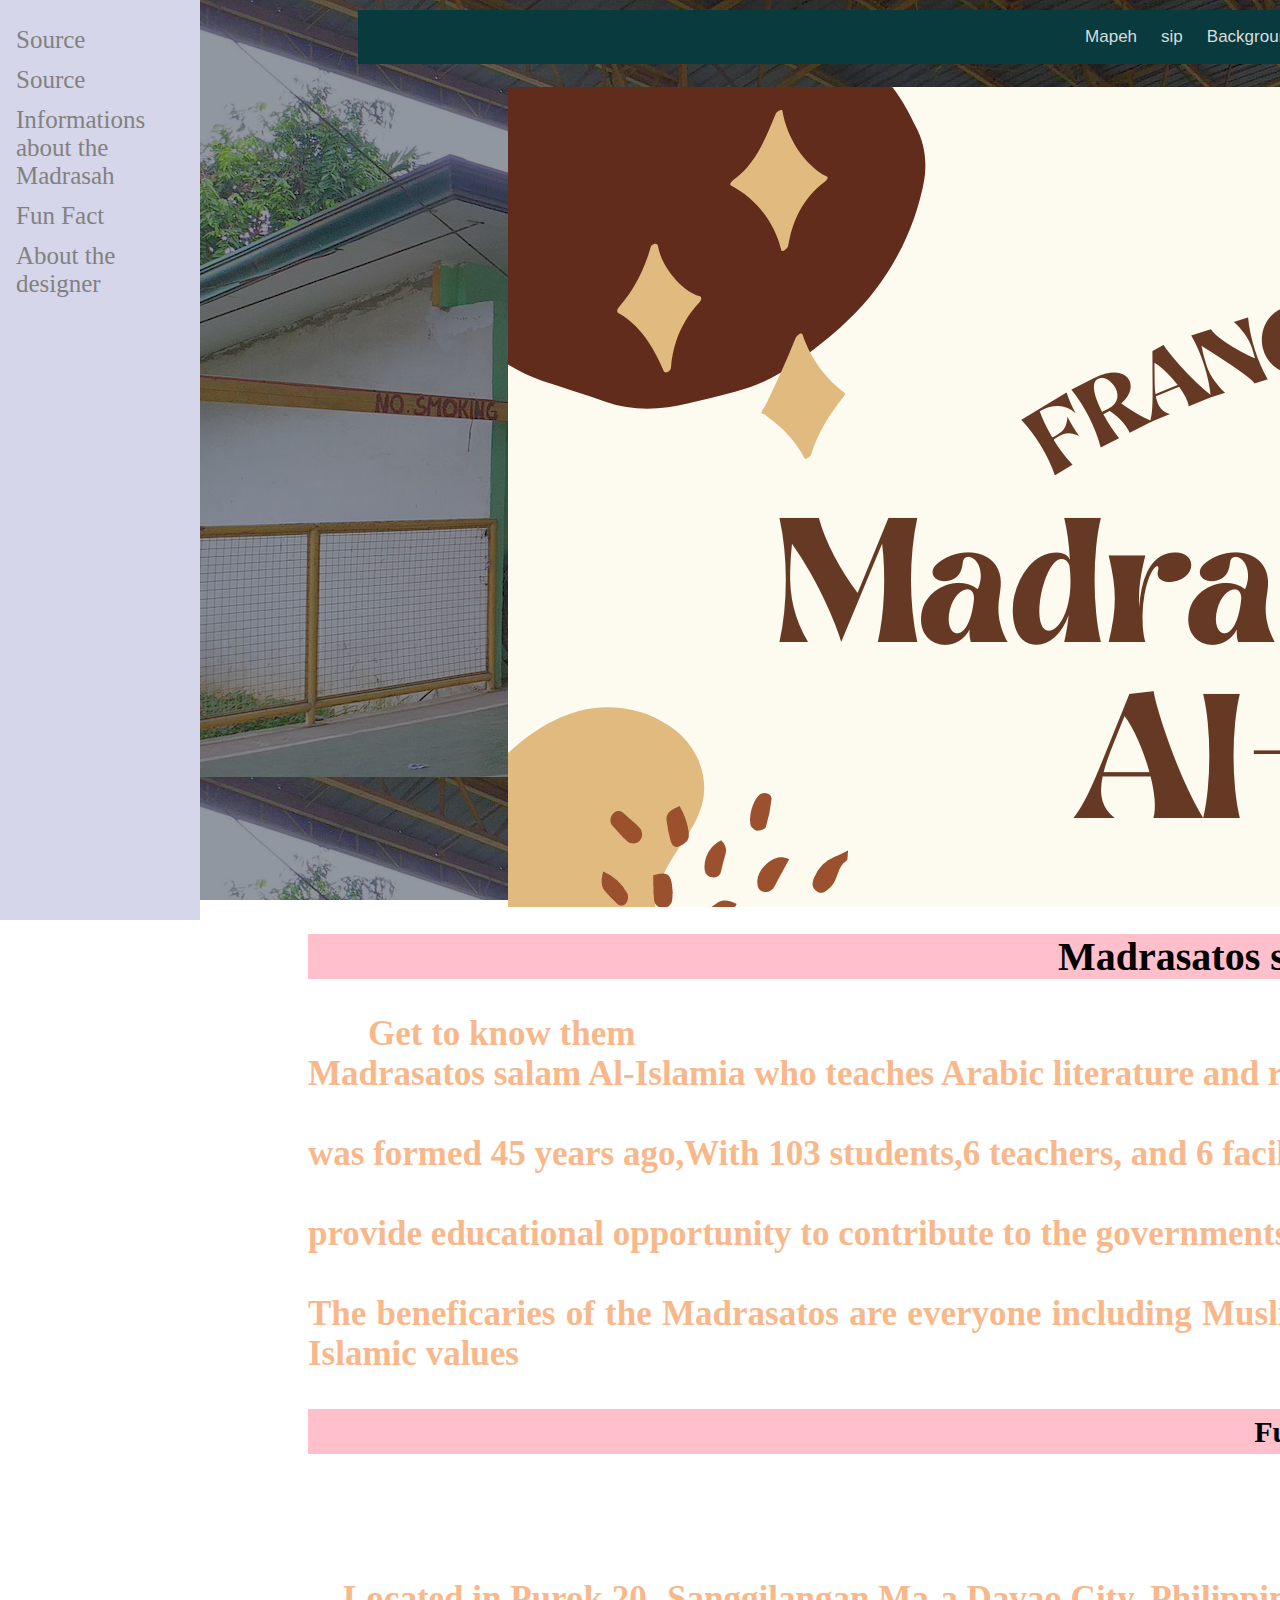
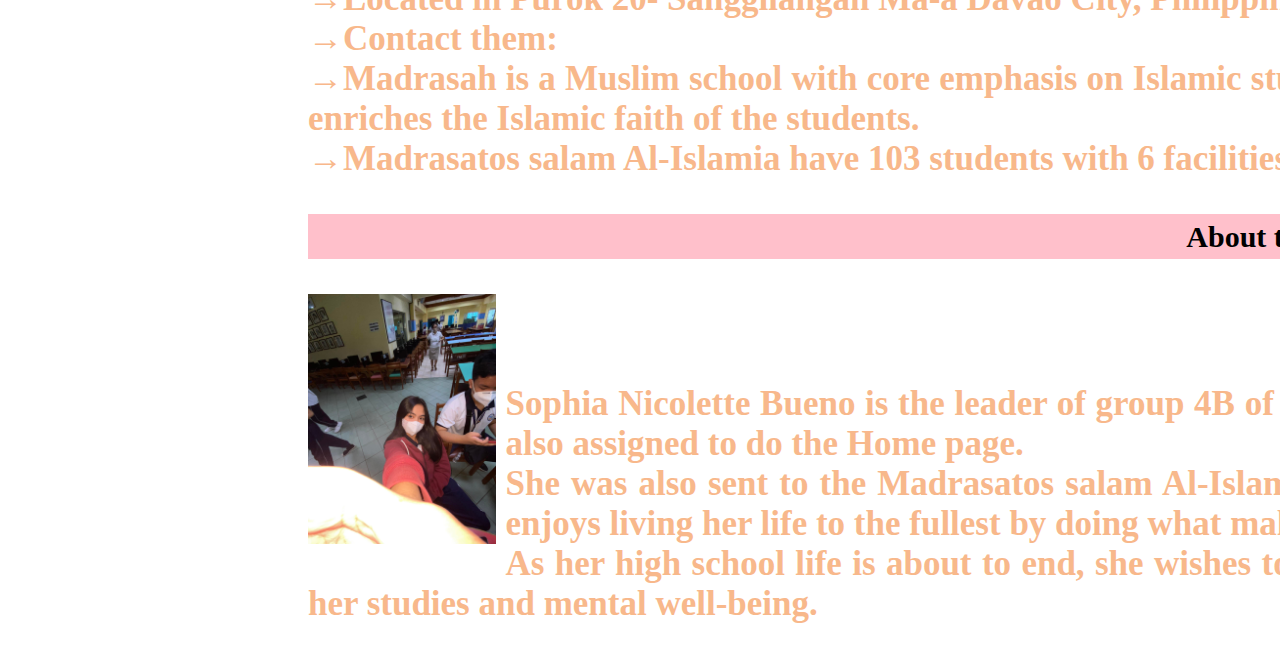
<file: index.html>
<html>
<head>
	<title>Madrasah Home Page-Bueno</title>
        <link rel="stylesheet" type="text/css" href="mainstyle.css"/>
<style>
body {
}

.sidenav {
  height: 100%;
  width: 200px;
  position: fixed;
  z-index: 1;
  top: 0;
  left: 0;
  background-color: #D5D6EA;
  overflow-x: hidden;
  padding-top: 20px;
}

.sidenav a {
  padding: 6px 8px 6px 16px;
  text-decoration: none;
  font-size: 25px;
  color: #818181;
  display: block;
}

.sidenav a:hover {
  color: #f1f1f1;
}

.main {
  margin-left: 160px; 
  font-size: 28px; 
  padding: 0px 10px;
}

@media screen and (max-height: 450px) {
  .sidenav {padding-top: 15px;}
  .sidenav a {font-size: 18px;}
}
</style>
</head>
<body>

</div>
<div class="sidenav">
  <a href="https://en.wikipedia.org/wiki/Madrasa">Source</a>
  <a href="https://www.britannica.com/topic/madrasah">Source</a>
 <span class="mainlinks"><a href="#INFO">Informations about the Madrasah</a>
<span class="mainlinks"><a href="#FF">Fun Fact</a>
<span class="mainlinks"><a href="#About">About the designer</a> 
</div>

<div class="main">
  
 
</div>
   


<div class="navbar">
<a class="active" href="index.html"><i class="fa fa-fw fa-home"></i>index</a> 
<a href="Background.html"><i class="fa fa-fw fa-user"></i>Background</a>
<a href="sip.html"><i class="fa fa-fw fa-search"></i>sip</a> 
<a href="Mapeh.html"><i class="fa fa-fw fa-music"></i>Mapeh</a> 
</div>


 

<a name="top"></a>

</div>

</div>

<div id="header"><a name="WHO"></a>
</div>
<div id="content">
<h1 id="about">Madrasatos salam Al-Islamia</h1>
<p id="mainpar">Get to know them</h1>
<br>Madrasatos salam Al-Islamia who teaches Arabic literature and religous informarion about Islam</br>
<br>was formed 45 years ago,With 103 students,6 teachers, and 6 facilities. They play an important role as they</br>
<br>provide educational opportunity to contribute to the governments efforts to enchance peace.</br>
<br>The beneficaries of the Madrasatos are everyone including Muslims and Non-Muslims who are intersted about Arabic literature and Islamic values</br>

<h2>Fun fact</h2><a name="FF"></a>
<p id="mainpar">
<br>→Located in Purok 20- Sanggilangan Ma-a Davao City, Philippines
<br>→Contact them:
<br>→Madrasah is a Muslim school with core emphasis on Islamic studies and Arabic literacy.It teaches students about the Quaran and it enriches the Islamic faith of the students.
<br>→Madrasatos salam Al-Islamia have 103 students with 6 facilities and 6 teachers.

<h2>About the designer</h2><a name="About"></a>

<img src="Bueno-HP.jpg" align="left" width="" height="">
<p id="mainpar"><br>Sophia Nicolette Bueno is the leader of group 4B of 9 Francis Borgia. She is the lead designer of their group PT and was also assigned to do the Home page.
<br>She was also sent to the Madrasatos salam Al-Islamia with other representatives to present their proposed project. She enjoys living her life to the fullest by doing what makes her happy.
<br>As her high school life is about to end, she wishes to make memories with her friends. As of the moment, she prioritizes her studies and mental well-being.

</html>
</file>
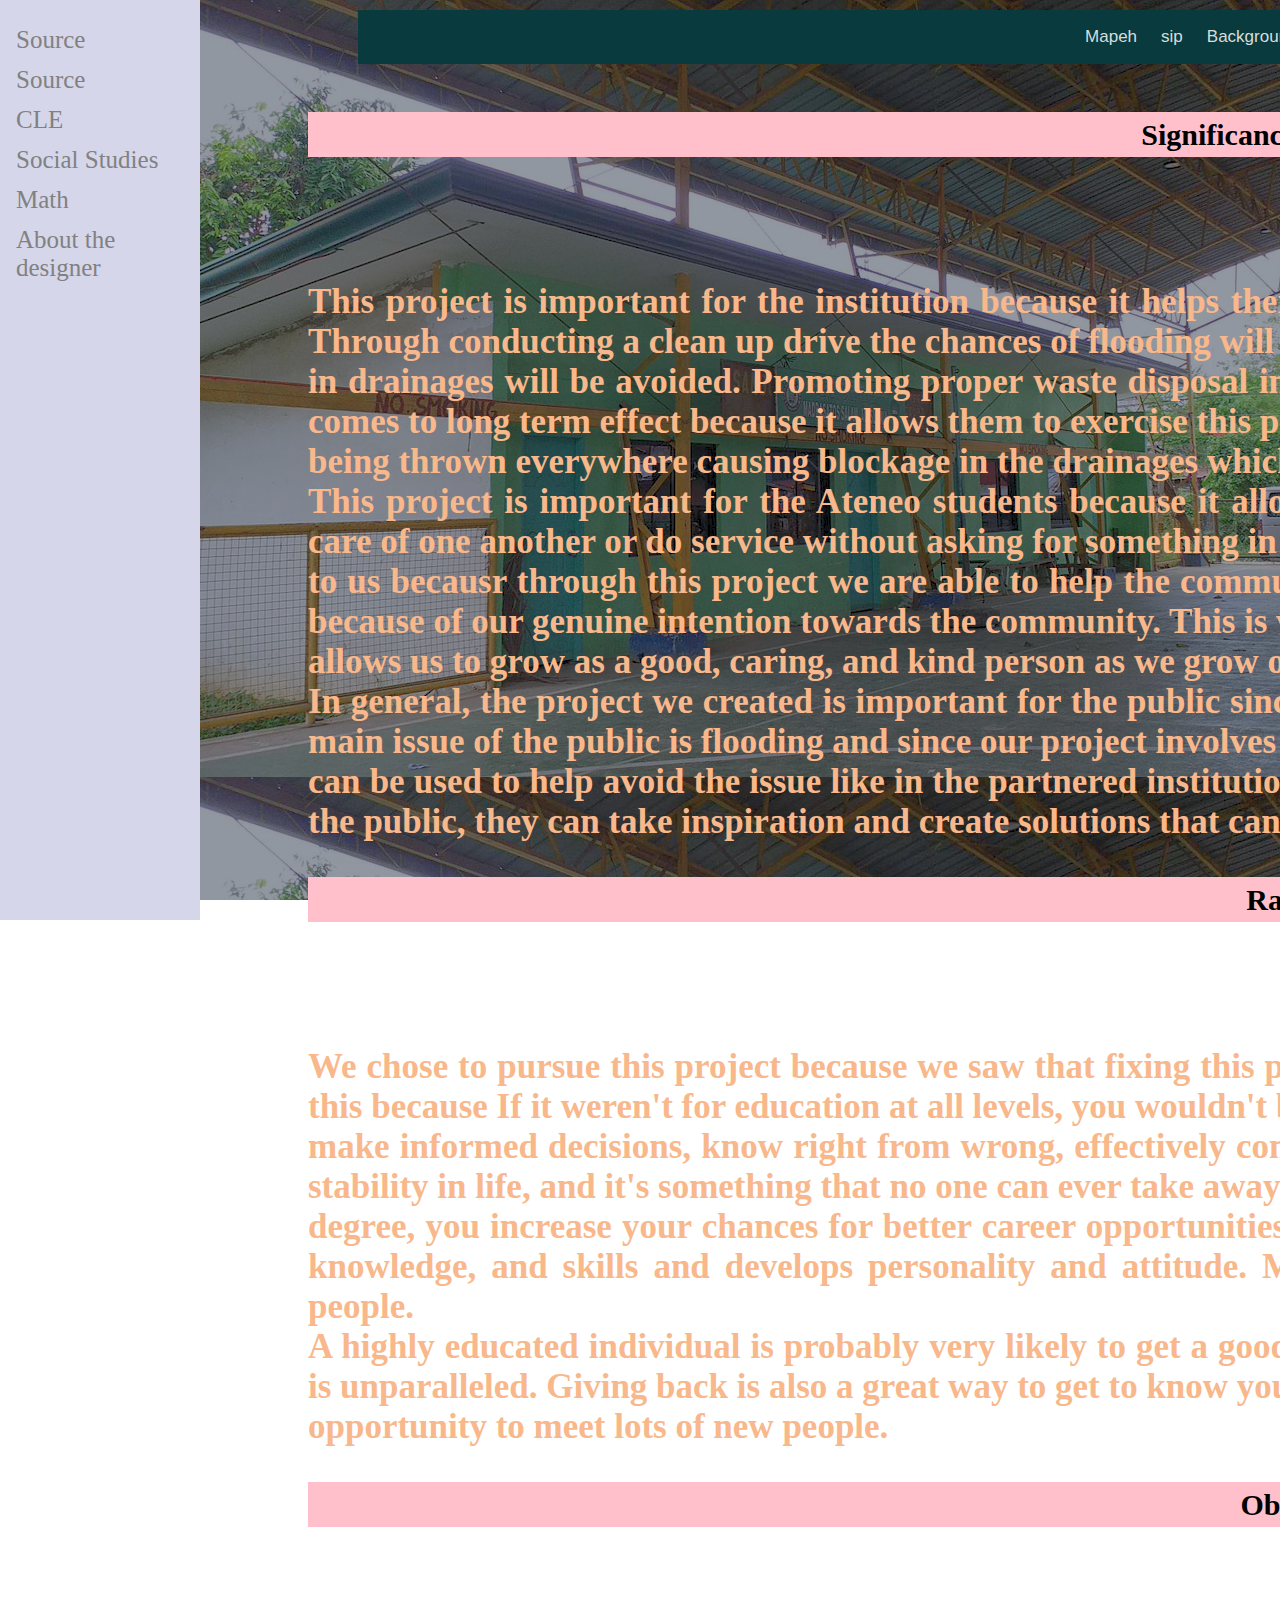
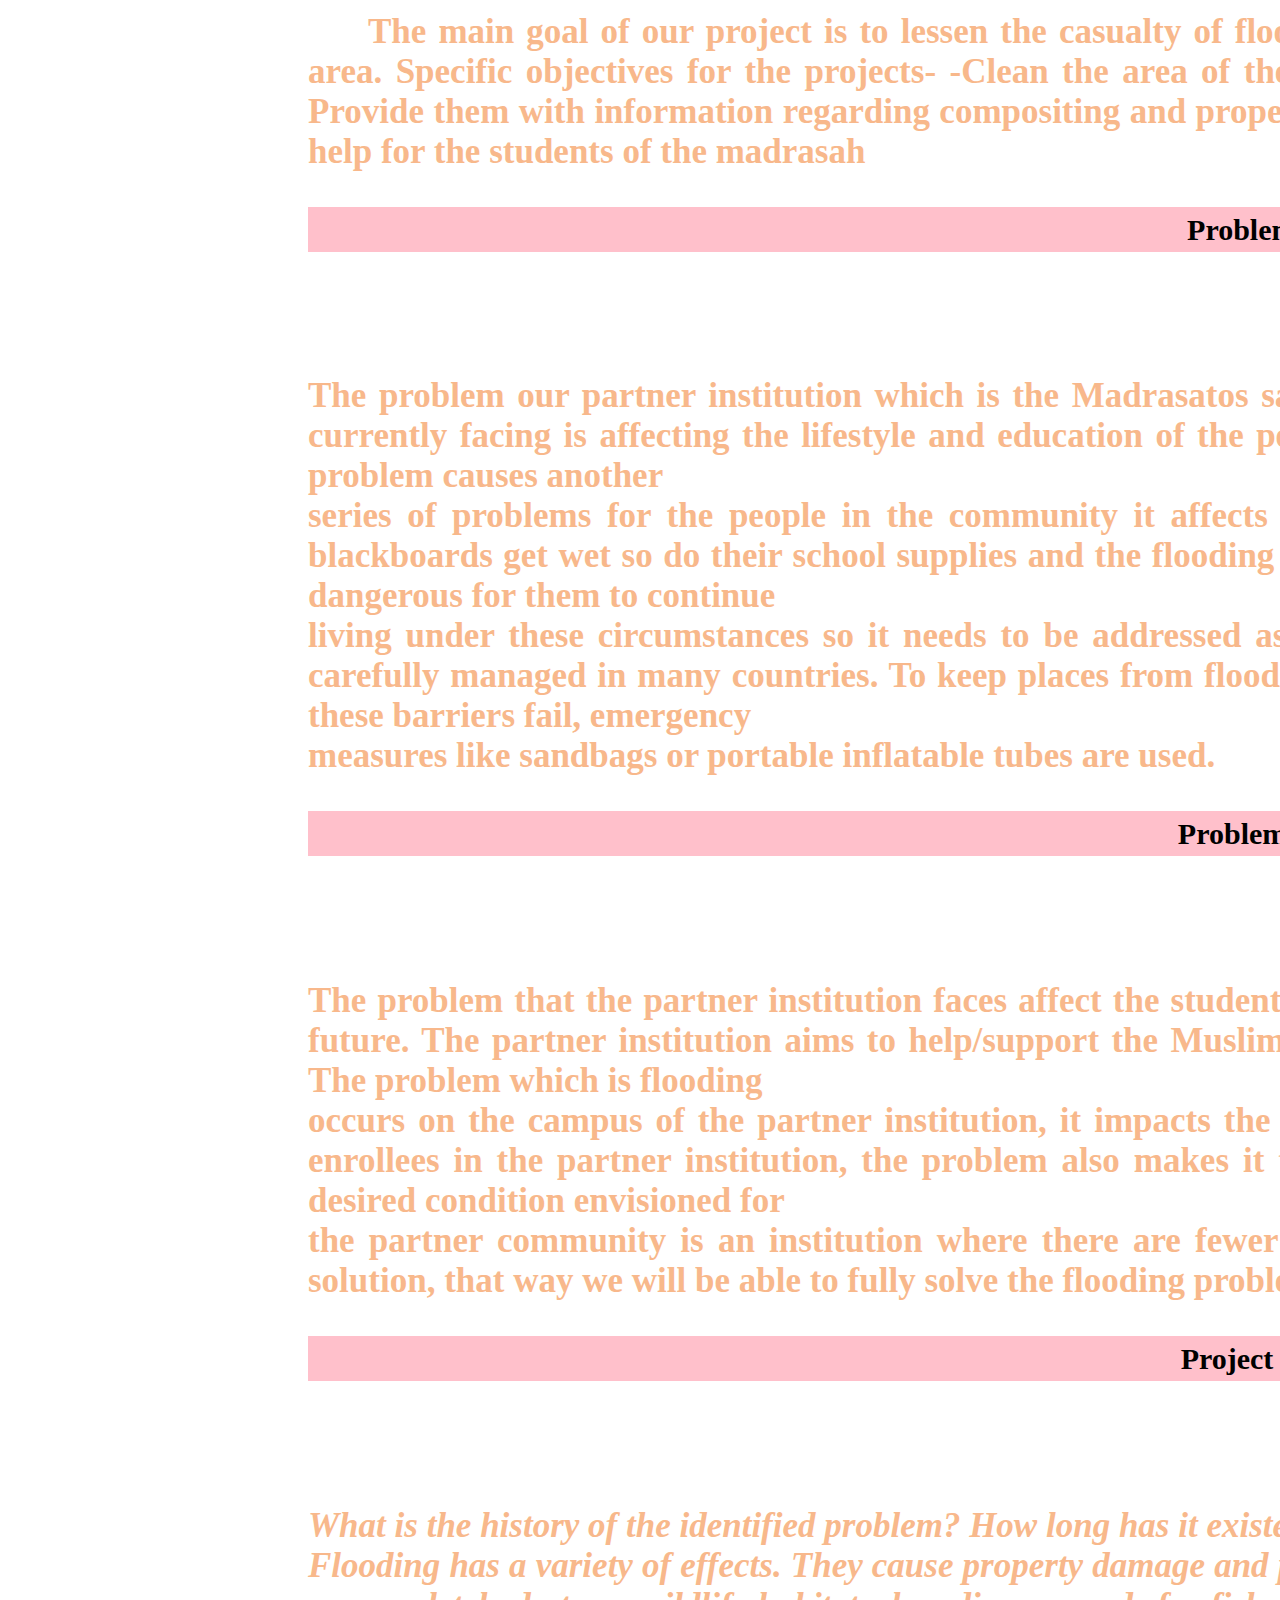
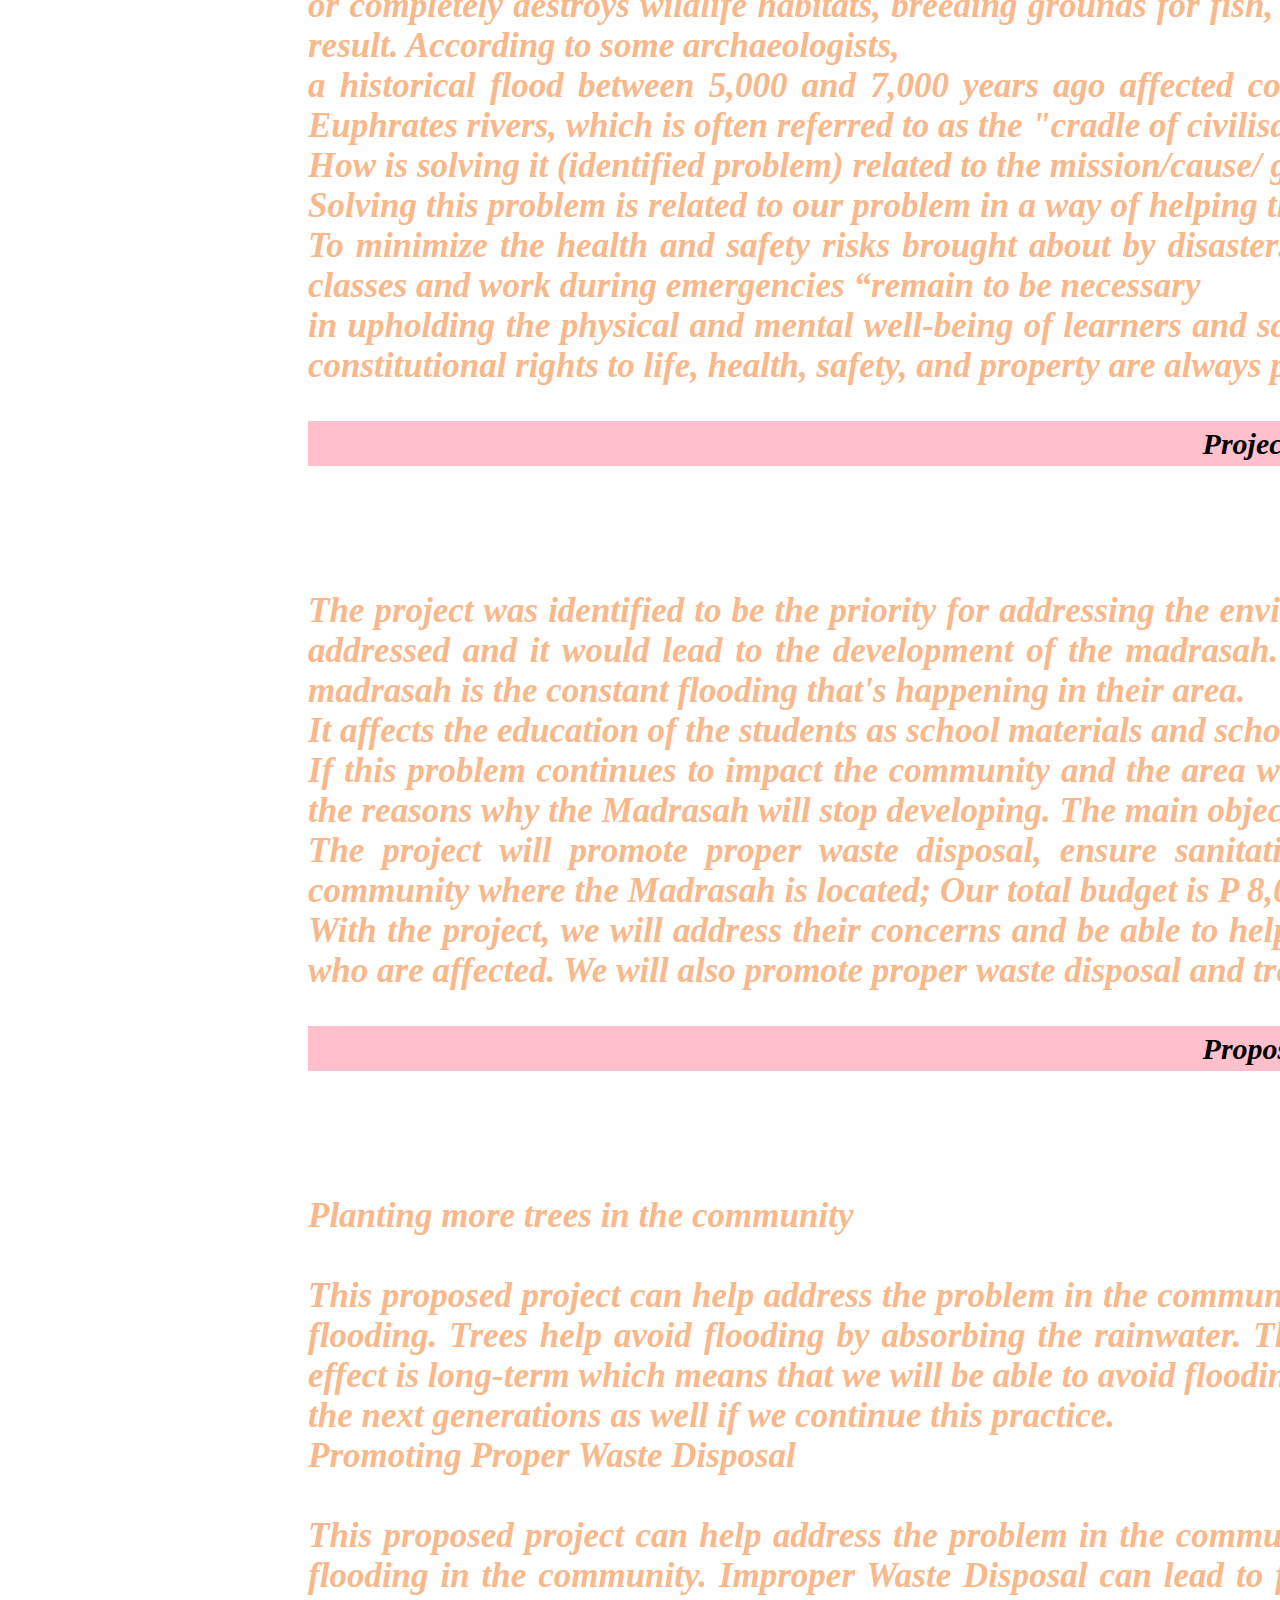
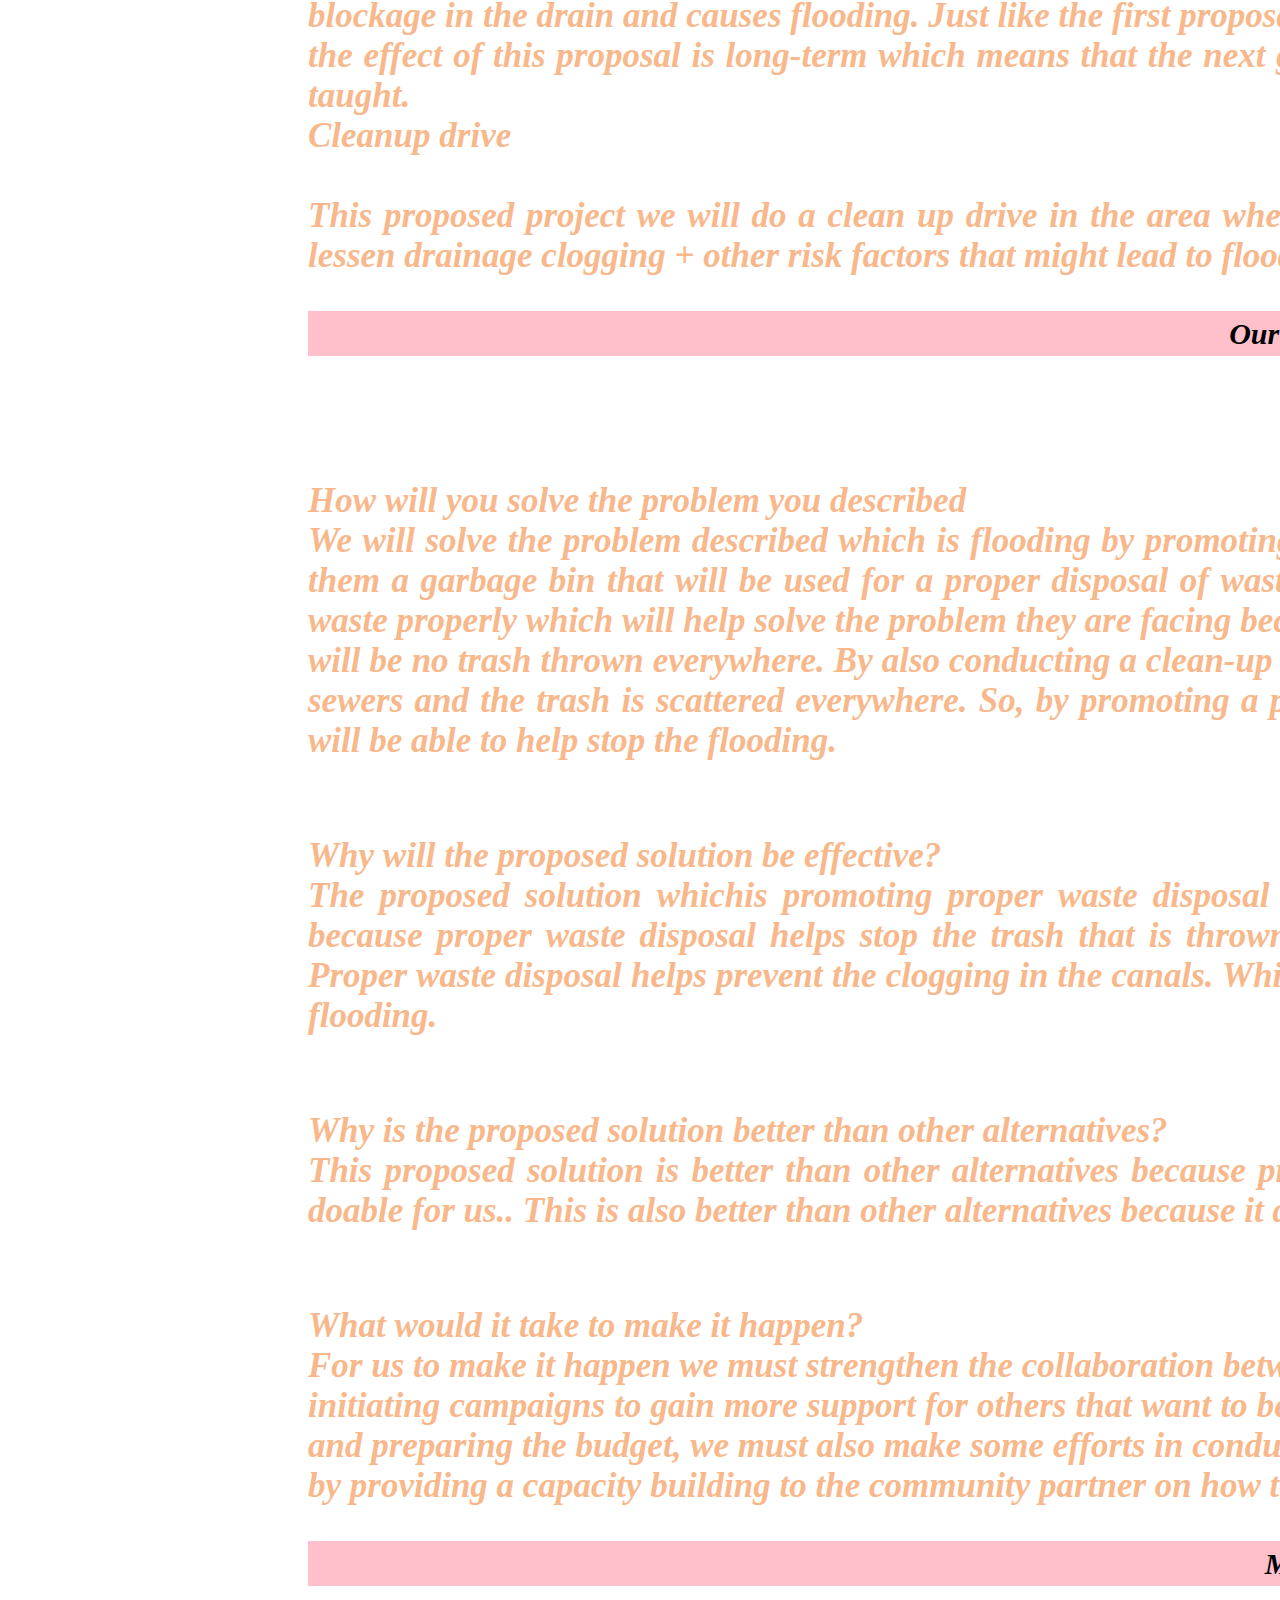
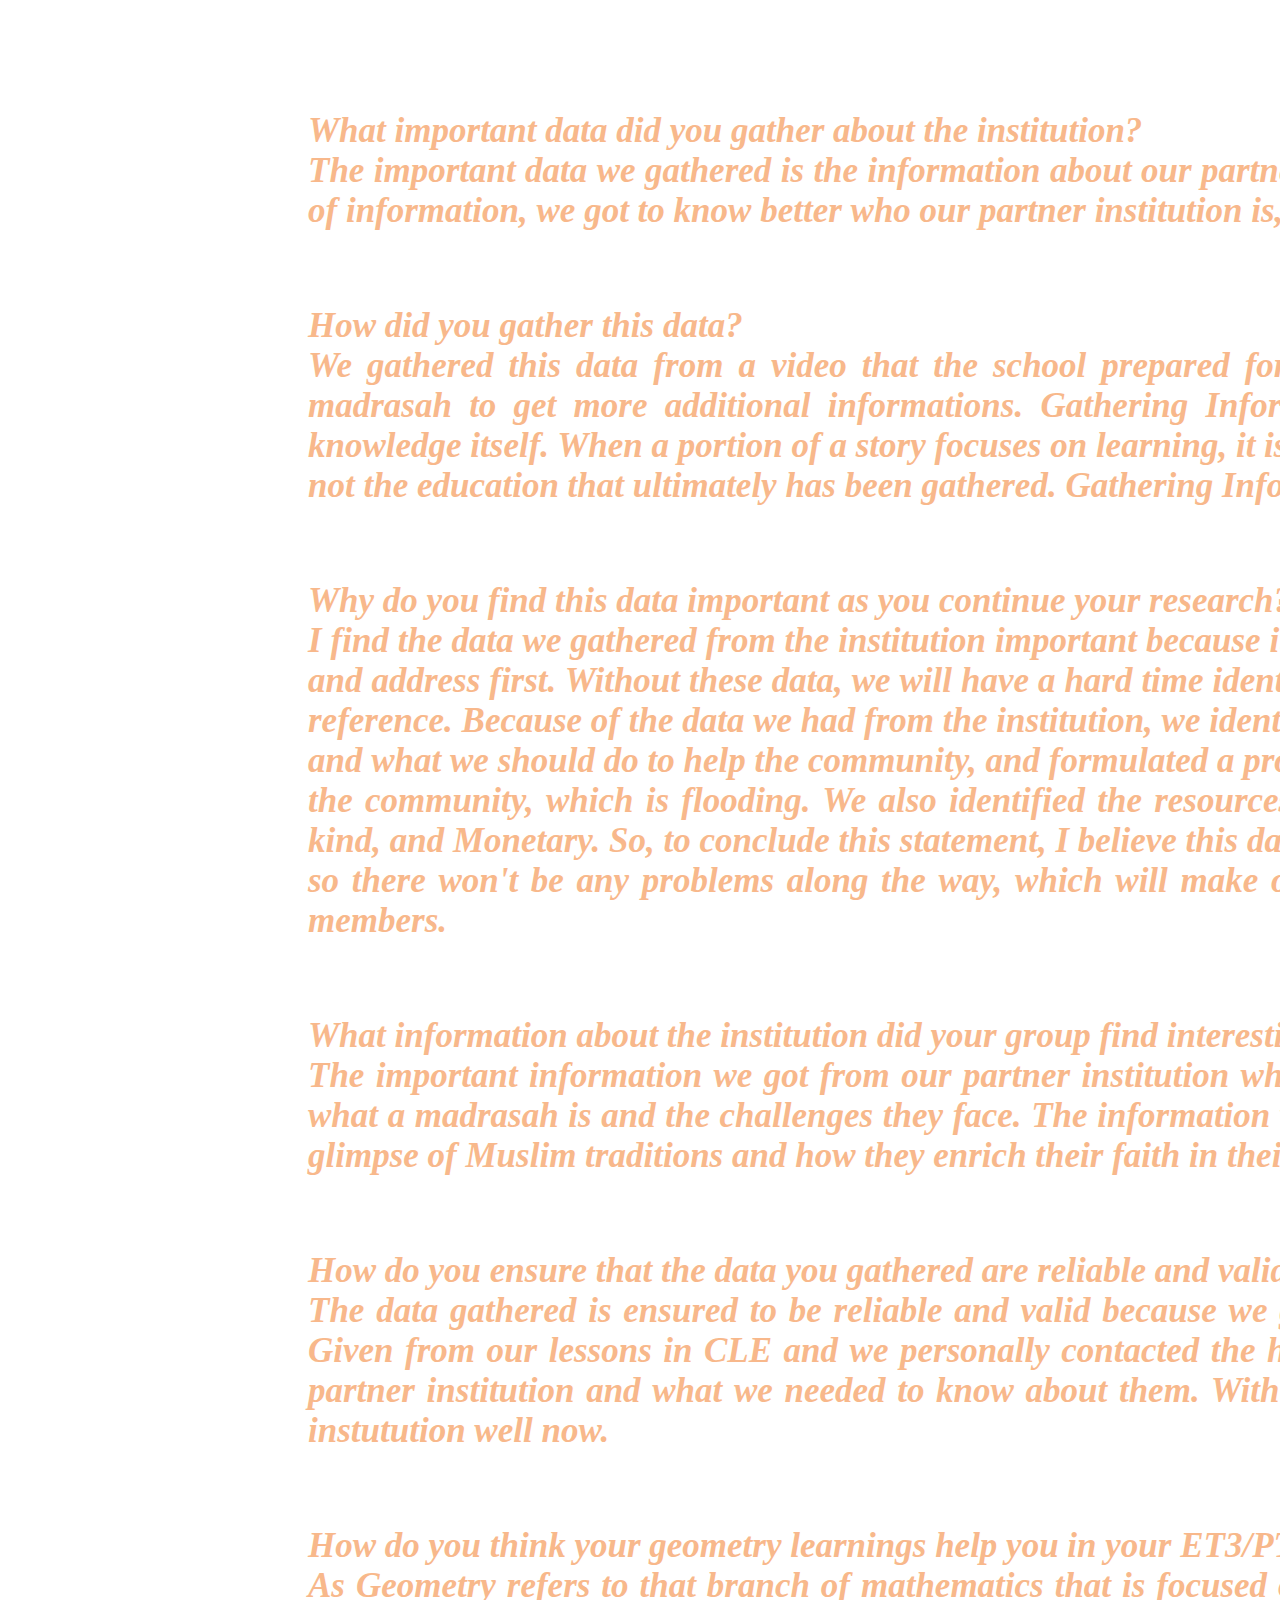
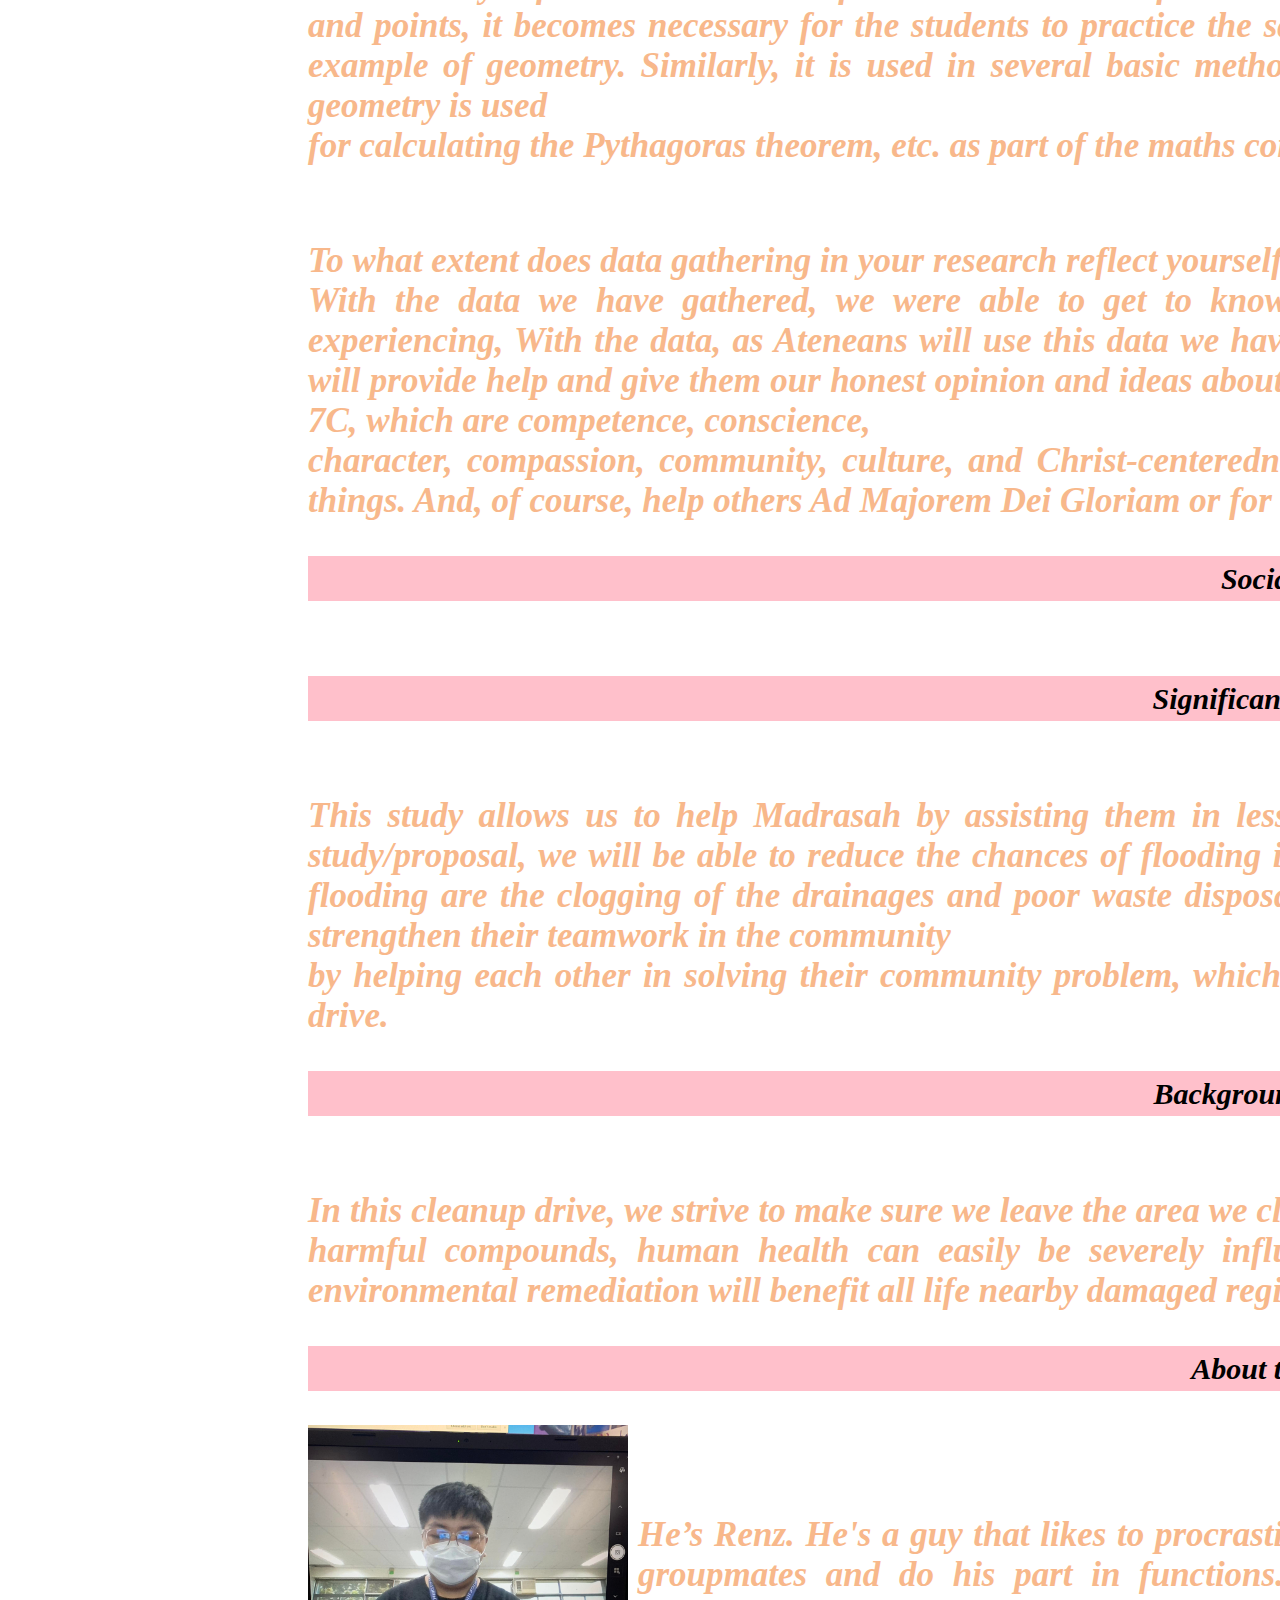
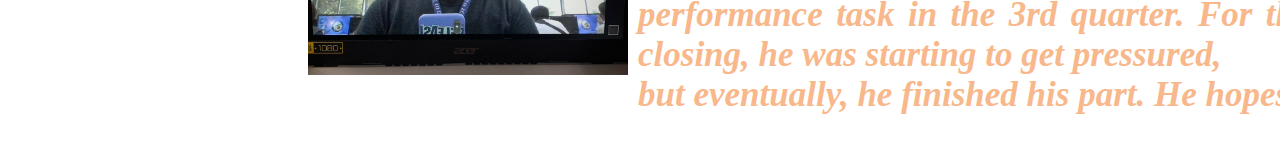
<file: Background.html>
<html>
<head>
	<title>Background and significance of the study-Balagtas</title>
        <link rel="stylesheet" type="text/css" href="mainstyle.css"/>
<style>
body {
}

.sidenav {
  height: 100%;
  width: 200px;
  position: fixed;
  z-index: 1;
  top: 0;
  left: 0;
  background-color: #D5D6EA;
  overflow-x: hidden;
  padding-top: 20px;
}

.sidenav a {
  padding: 6px 8px 6px 16px;
  text-decoration: none;
  font-size: 25px;
  color: #818181;
  display: block;
}

.sidenav a:hover {
  color: #f1f1f1;
}

.main {
  margin-left: 160px; 
  font-size: 28px; 
  padding: 0px 10px;
}

@media screen and (max-height: 450px) {
  .sidenav {padding-top: 15px;}
  .sidenav a {font-size: 18px;}
}
</style>
</head>
<body>

<div class="sidenav">
  <a href="https://en.wikipedia.org/wiki/Madrasa">Source</a>
  <a href="https://www.britannica.com/topic/madrasah">Source</a>
<span class="mainlinks"><a href="#CLE">CLE</a>
<span class="mainlinks"><a href="#SS">Social Studies</a>
<span class="mainlinks"><a href="#MATH">Math</a>
<span class="mainlinks"><a href="#About">About the designer</a>    
</div>

<div class="main">
  
 
</div>
<div class="navbar">
<a class="active" href="index.html"><i class="fa fa-fw fa-home"></i>index</a> 
<a href="Background.html"><i class="fa fa-fw fa-user"></i>Background</a>
<a href="sip.html"><i class="fa fa-fw fa-search"></i>sip</a> 
<a href="Mapeh.html"><i class="fa fa-fw fa-music"></i>Mapeh</a> 
</div>        
        
</head>
<body>
<a name="top"></a>
 
</div>
<div id="content">
<h2>Significance of the project</h2><a name="CLE"></a>
<p id="mainpar">
<br>This project is important for the institution because it helps them address the problem there are currently facing which is flooding. Through conducting a clean up drive the chances of flooding will decrease because blockage
<br>in drainages will be avoided. Promoting proper waste disposal in the institution would also help them address their problem when it comes to long term effect because it allows them to exercise this practice to avoid trash 
<br>being thrown everywhere causing blockage in the drainages which can lead to flooding on the area.

<br>This project is important for the Ateneo students because it allows us the Ignatian Values such as Cura Personalis which is to  take care of one another or do service without asking for something in reward. This is being taught 
<br>to us becausr through this project we are able to help the community address their problem despite not getting anything as a reward because of our genuine intention towards the community. This is very important for us because it
<br>allows us to grow as a good, caring, and kind person as we grow old and be a good example to the next generation.

<br>In general, the project we created is important for the public since our project mainly revolves around planting. Most of the time, the main issue of the public is flooding and since our project involves planting, the project created 
<br>can be used to help avoid the issue like in the partnered institution wherein their main issue is also flooding. If our project is known to the public, they can take inspiration and create solutions that can also solve the issue.

<h2>Rationale</h2><a name="CLE"></a>
<p id="mainpar">
<br>We chose to pursue this project because we saw that fixing this problem could help a lot more students than you can imagine; we say this because If it weren't for education at all levels, you wouldn't be able to read, write, speak, think critically, 
<br>make informed decisions, know right from wrong, effectively communicate, or understand how the world works. Education provides stability in life, and it's something that no one can ever take away from you. By being well-educated and holding a college
<br>degree, you increase your chances for better career opportunities and open up new doors for yourself. Education also improves one's knowledge, and skills and develops personality and attitude. Most noteworthy, Education affects the chances of employment for people. 
<br>A highly educated individual is probably very likely to get a good job. The fulfilling feeling of giving back and contributing to society is unparalleled. Giving back is also a great way to get to know your community and its citizens. When you volunteer, you have the
<br>opportunity to meet lots of new people.

<h2>Objectives</h2><a name="CLE"></a>
<p id="mainpar">
The main goal of our project is to lessen the casualty of flooding and even put efforts to stop flooding from happening in their area.
Specific objectives for the projects-
-Clean the area of the madrasah
-Lessen the casualty/possibility of flooding to happen
-Provide them with information regarding compositing and proper waste management 
-Address their environmental concern 
-Provide help for the students of the madrasah

<h2>Problem statement</h2><a name="CLE"></a>
<p id="mainpar">
<br>The problem our partner institution which is the Madrasatos salam al-Islamia is currently facing is flooding. The problem they're currently facing is affecting the lifestyle and education of the people in the community. This problem needs to be addressed as the problem causes another 
<br>series of problems for the people in the community it affects the education of the students of the madrasah because classroom blackboards get wet so do their school supplies and the flooding in the area causes the people in the community to evacuate and it is dangerous for them to continue
<br>living under these circumstances so it needs to be addressed as soon as possible. Places that are prone to flooding are frequently carefully managed in many countries. To keep places from flooding their banks, levees, bunds, reservoirs, and weirs are used. When these barriers fail, emergency
<br>measures like sandbags or portable inflatable tubes are used. 

<h2>Problem description</h2><a name="CLE"></a>
<p id="mainpar">
<br>The problem that the partner institution faces affect the student's education, which is not good because education shapes a person’s future. The partner institution aims to help/support the Muslim youth in their basic education regarding their religion and values. The problem which is flooding 
<br>occurs on the campus of the partner institution, it impacts the students by their classes being delayed which lower the number of enrollees in the partner institution, the problem also makes it that day-to-day activities will be canceled due to the flooding. The desired condition envisioned for 
<br>the partner community is an institution where there are fewer chances of flooding. We want to accomplish making an improved solution, that way we will be able to fully solve the flooding problem in the institution.

<h2>Project background</h2><a name="CLE"></a>
<p id="mainpar">
<br><i>What is the history of the identified problem? How long has it existed?

<br>Flooding has a variety of effects. They cause property damage and put people and other living things in peril. Rapid water runoff damages or completely destroys wildlife habitats, breeding grounds for fish, and other areas due to soil erosion and silt deposition that occurs as a result. According to some archaeologists, 
<br>a historical flood between 5,000 and 7,000 years ago affected countries from the Black Sea to the floodplain between the Tigris and Euphrates rivers, which is often referred to as the "cradle of civilisation."


<br><i>How is solving it (identified problem) related to the mission/cause/ goals of your institution?

<br>Solving this problem is related to our problem in a way of helping them not to suspend classes. According to the Department of Education, To minimize the health and safety risks brought about by disasters and other natural calamities, the DepEd said that the suspension of classes and work during emergencies “remain to be necessary 
<br>in upholding the physical and mental well-being of learners and school personnel.” The guidelines were also issued to ensure that “their constitutional rights to life, health, safety, and property are always protected.”

<h2>Project summary</h2><a name="CLE"></a>
<p id="mainpar">

<br>The project was identified to be the priority for addressing the environmental concern of our partner institution if their concern would be addressed and it would lead to the development of the madrasah. One of the top problems being experienced by the community in the madrasah is the constant flooding that's happening in their area.
<br>It affects the education of the students as school materials and school facilities. 
<br>If this problem continues to impact the community and the area where the Madrasah is located, it would be crucial as it could be one of the reasons why the Madrasah will stop developing. The main objective of this project is to address their current concern, flooding.
<br>The project will promote proper waste disposal, ensure sanitation, and address their current concern. Our project will target the community where the Madrasah is located; Our total budget is P 8,000 half are donations.
<br>With the project, we will address their concerns and be able to help the people in the community, especially the students of the madrasah who are affected. We will also promote proper waste disposal and tree planting.

<h2>Proposed Project</h2><a name="CLE"></a>
<p id="mainpar">
<br><i><b>Planting more trees in the community</b></i></br>
<br>This proposed project can help address the problem in the community which is flooding because by planting trees, we will be able to avoid flooding. Trees help avoid flooding by absorbing the rainwater. This is also a good and helpful proposal in the community because the effect is long-term which means that we will be able to avoid flooding in
<br>the next generations as well if we continue this practice.

<br><i><b>Promoting Proper Waste Disposal</b></i></br>
<br>This proposed project can help address the problem in the community because Improper Waste Disposal is one of the factors that cause flooding in the community. Improper Waste Disposal can lead to flooding because the trash that is being thrown everywhere can cause blockage in the drain and causes flooding. Just like the first proposal, 
<br>the effect of this proposal is long-term which means that the next generations can benefit if this practice is continued to be followed and taught. 

<br><i><b>Cleanup drive</b></i></br>
<br>This proposed project we will do a clean up drive in the area where tha madrasah is located. We hope to help them clean their area do lessen drainage clogging + other risk factors that might lead to flooding. 

<h2>Our solution</h2><a name="CLE"></a>
<p id="mainpar">

<br>How will you solve the problem you described
<br>We will solve the problem described which is flooding by promoting proper waste disposal and conducting a clean-up drive. By providing them a garbage bin that will be used for a proper disposal of wastes. With this, they will be able to exercise the ways of segregating the waste properly which will help solve the problem they are facing because there
<br>will be no trash thrown everywhere. By also conducting a clean-up drive in the community, we will be able to remove the trash stuck in the sewers and the trash is scattered everywhere. So, by promoting a proper waste disposal and conducting a clean-up in the community we will be able to help stop the flooding.
<p><p id="mainpar">
<br>Why will the proposed solution be effective?
<br>The proposed solution whichis promoting proper waste disposal and conducting a clean-up drive in the community will be effective because proper waste disposal helps stop the trash that is thrown everywhere which connects to our next solution which is clean-up. Proper waste disposal helps prevent the clogging in the canals. Whilst, if we do clean-ups we are 
addressing the issue of the community on flooding.
</p><p id="mainpar">
<br>Why is the proposed solution better than other alternatives?
<br>This proposed solution is better than other alternatives because practically, we are still students and we believe that these solutions are doable for us.. This is also better than other alternatives because it directly solves the problem that is being pointed out in the community.
<p><p id="mainpar">
<br>What would it take to make it happen?

<br>For us to make it happen we must strengthen the collaboration between the institutions. We must also prepare a budget for our proposal by initiating campaigns to gain more support for others that want to be a part of the project. Other than the collaboration with the institution, and preparing the budget, we must also make some efforts in conducting our proposal 
<br>by providing a capacity building to the community partner on how to do proper waste segregation and also help in the clean-up drive.
</p>
<h2>MATH</h2><a name="MATH"></a>
<p id="mainpar">

<br>What important data did you gather about the institution?
<br>The important data we gathered is the information about our partner institution, which is the Madrasatos salam al-Islamia. With this data of information, we got to know better who our partner institution is, their advocacy, and the problems they mean to put an end to. 
<p><p id="mainpar">
<br>How did you gather this data?
<br>We gathered this data from a video that the school prepared for us through the video and we personally contacted the head of the madrasah to get more additional informations. Gathering Information describes the process of acquiring knowledge. It is not the knowledge itself. When a portion of a story focuses on learning, it is the gathering of an education that is of concern, 
<br>not the education that ultimately has been gathered. Gathering Information need not be an academic endeavor.
<p><p id="mainpar">
<br>Why do you find this data important as you continue your research?
<br>I find the data we gathered from the institution important because it helped us identify what problem in the community we should focus on and address first. Without these data, we will have a hard time identifying what our project would be all about because we had no data as a reference. Because of the data we had from the institution, we identified the community's problem, 
<br>and what we should do to help the community, and formulated a proposed project that will help the community solve their main problem in the community, which is flooding. We also identified the resources we will need for this project to be successful in terms of human, In kind, and Monetary. So, to conclude this statement, I believe this data is essential because our plan was organized
<br>so there won't be any problems along the way, which will make our project successful in terms of long-term benefit to the community members.
<p><p id="mainpar">
<br>What information about the institution did your group find interesting? Explain
<br>The important information we got from our partner institution which is the madrasatos salam al-Islamia, the basic information such as what a madrasah is and the challenges they face. The information we gathered interested us because we learned new things, and we got a glimpse of Muslim traditions and how they enrich their faith in their God.
<p><p id="mainpar">
<br>How do you ensure that the data you gathered are reliable and valid?
<br>The data gathered is ensured to be reliable and valid because we got our data from reliable source which is the head of the institution. Given from our lessons in CLE and we personally contacted the head of the institution to get the important information/data about our partner institution and what we needed to know about them. With the reliable sources we got we are ensured that we know our partner instutution well now. 
<p><p id="mainpar">
<br> How do you think your geometry learnings help you in your ET3/PT as a reflective problem-solver?
<br>As Geometry refers to that branch of mathematics that is focused on the measurement and relationship of lines, angles, surfaces, solids, and points, it becomes necessary for the students to practice the same to their best. For example, calculating the triangle's angles is an example of geometry. Similarly, it is used in several basic methods to calculate more specific ones and obtain the desired result like geometry is used
<br>for calculating the Pythagoras theorem, etc. as part of the maths concepts. 
<p><p id="mainpar">
<br>To what extent does data gathering in your research reflect yourself as an Atenean? 
<br>With the data we have gathered, we were able to get to know our partner institution, including the problem they are currently experiencing, With the data, as Ateneans will use this data we have gathered and help them with the problem they are experiencing; we will provide help and give them our honest opinion and ideas about whats our take to this issue. As Ateneans, we were taught to follow the 7C, which are competence, conscience, 
<br>character, compassion, community, culture, and Christ-centeredness- These core values are what we must carry and follow as we do things. And, of course, help others Ad Majorem Dei Gloriam or for the greater Glory of God. 
<h2>Social Studies</h2><a name="SS"></a>
<h2>Significance of the Study</h2>
<p id="mainpar">
<br>This study allows us to help Madrasah by assisting them in lessening the possibility of floods from happening again. Through this study/proposal, we will be able to reduce the chances of flooding in their area as well because we believe that the two leading causes of flooding are the clogging of the drainages and poor waste disposal in the community. Through this project,  they would also be able to strengthen their teamwork in the community 
<br>by helping each other in solving their community problem, which is flooding. They can do this by simply volunteering in our clean-up drive. 
<h2>Background of the Study</h2>
<p id="mainpar">
<br>In this cleanup drive, we strive to make sure we leave the area we clean spotless. By simply being exposed to soil, water, or air that includes harmful compounds, human health can easily be severely influenced by land contamination. By lowering or removing pollution, environmental remediation will benefit all life nearby damaged regions of land.
<p>
<h2>About the designer</h2><a name="About"></a>
<img src="Balagtas-BG.jpg" align="left" width="" height="">
<p id="mainpar">
<br>He’s Renz. He's a guy that likes to procrastinate when it comes to tasks. He tries to find his motivation to help his groupmates and do his part in functions. He was assigned to do the background and significance for the performance task in the 3rd quarter. For the first three days, he had no motivation, but since the deadline was closing, he was starting to get pressured, 
<br>but eventually, he finished his part. He hopes for the best for his group and wishes he doesn't let him down.
</html>
</file>
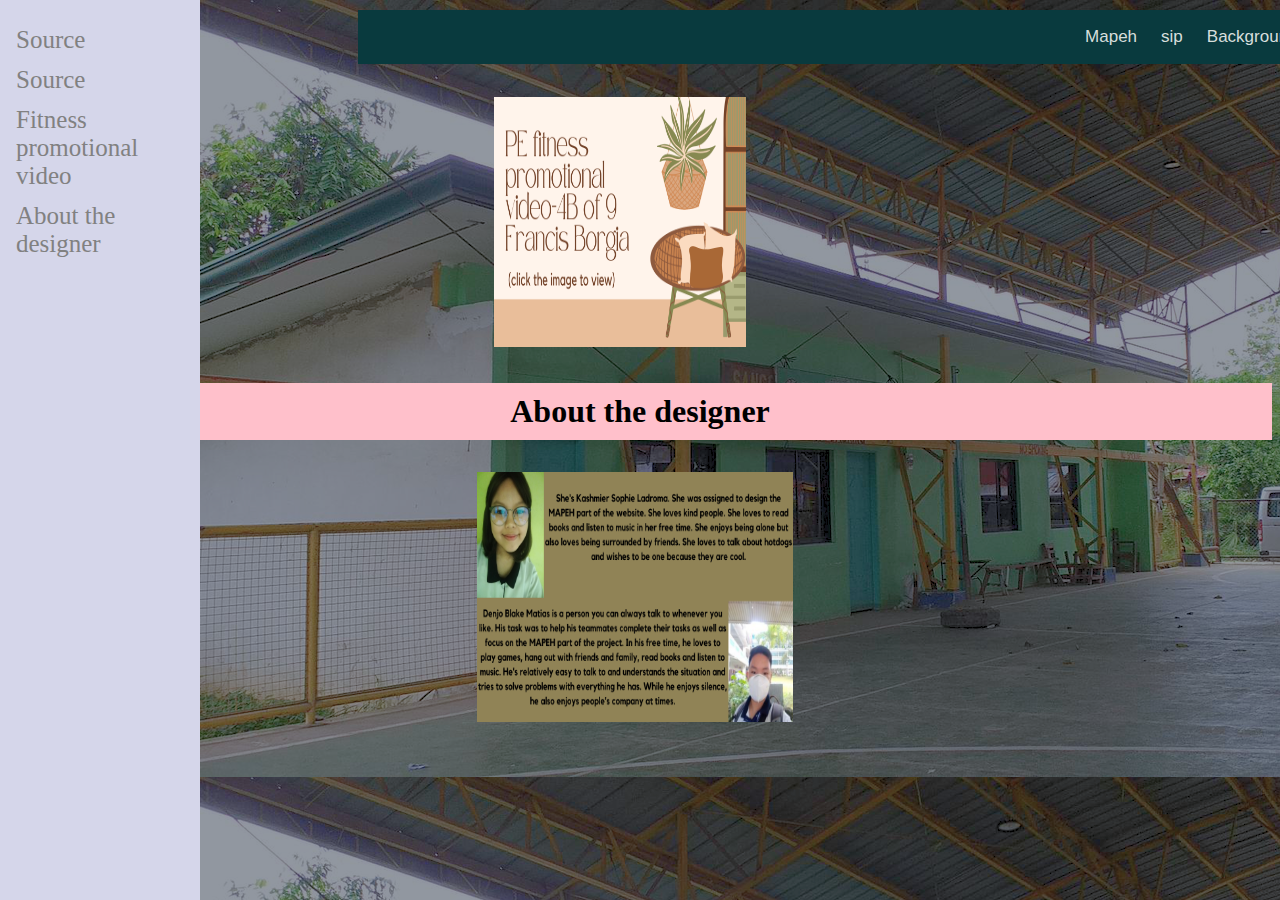
<file: Mapeh.html>
<html>
<head>
	<title>Mapeh-Ladroma & Matias</title>
        <link rel="stylesheet" type="text/css" href="mainstyle.css"/>
<style>
body {
}

.sidenav {
  height: 100%;
  width: 200px;
  position: fixed;
  z-index: 1;
  top: 0;
  left: 0;
  background-color: #D5D6EA;
  overflow-x: hidden;
  padding-top: 20px;
}

.sidenav a {
  padding: 6px 8px 6px 16px;
  text-decoration: none;
  font-size: 25px;
  color: #818181;
  display: block;
}

.sidenav a:hover {
  color: #f1f1f1;
}

.main {
  margin-left: 160px; 
  font-size: 28px; 
  padding: 0px 10px;
}

@media screen and (max-height: 450px) {
  .sidenav {padding-top: 15px;}
  .sidenav a {font-size: 18px;}
}
</style>
</head>
<body>


<div class="sidenav">
  <a href="https://en.wikipedia.org/wiki/Madrasa">Source</a>
  <a href="https://www.britannica.com/topic/madrasah">Source</a>
  <span class="mainlinks"><a href="#PE">Fitness promotional video</a>
<span class="mainlinks"><a href="#About">About the designer</a>
</div>

<div class="main">
  
 
</div>
   


<div class="navbar">
<a class="active" href="index.html"><i class="fa fa-fw fa-home"></i>index</a> 
<a href="Background.html"><i class="fa fa-fw fa-user"></i>Background</a>
<a href="sip.html"><i class="fa fa-fw fa-search"></i>sip</a> 
<a href="Mapeh.html"><i class="fa fa-fw fa-music"></i>Mapeh</a> 
</div>

<a name="PE"></a>
<center><a href ="https://www.youtube.com/watch?v=-KODeKcrY2Y&t=20s" target ="blank"><img src = "MAPEHHH.png"width = "20%"></a>



<a name="About"></a>
<h1>About the designer</h1>

<img src="About-PE.png" width="25%" height="20px">
</html>
</file>
<file: mainstyle.css>
a{ 		
		color:white;
		font-size:20px;
		padding:10px 15px;
		text-decoration:none;
	}
a:visited{ 	
		color:white;
		font-size:20px;
		padding:10px 15px;
		text-decoration:none;
	}
a:hover{ 
		color:#8bb7d4;
		font-size:22px;
		font-weight:bolder;
		text-decoration: overline underline;
		text-transform:uppercase;
	}
	
a#backtotop{ 		
		color:grey;
		font-size:20px;
		padding:10px 15px;
		text-decoration:none;
		border:2px dashed grey;
	}	
a#backtotop:visited{ 		
		color:grey;
		font-size:20px;
		padding:10px 15px;
		text-decoration:none;
		border:2px dashed grey;
	}	
a#backtotop:hover
}	

div#navigation{
	margin-left:300px;
        margin-right:300px;
	width:2000px;
	background-color:Pink;
	padding:10px;
	}	
div#header{
	background:url(HEADERR.png) no-repeat;		
	line-height:150px;
	width:1600px;
	height:750px;
	margin-top:0px;
	margin-left:500px;		
	margin-bottom:0px;
	padding:70 0 0 20; 
	}
div#content{
	background-color:transparent;
	font-size:20px;
	text-align:center;
	line-height:25px;
	width:2000px;		
	margin-top:10px;
        margin-left:300px;
        align:center;
	}	
img{	
	height:250px;	
        margin-bottom:10px;
        margin-right:10px;
        margin-top:10px;
}
body{
        background:url(Madrasahgym.png);
        Repeat: no-repeat;
        Background-attachment:fixed;
	font-family:Montserrat;
	padding-top:0px;
	margin-top:0px;
	}	

h1,h2{
	background-color:pink;
	padding:10px 15px;
        margin-left:0px;
        align:center;
	}
	
		
p{
	text-align:justify;
	line-height:40px;
	}
p#mainpar{		
	font-size:35px;	
        color:#f8B88B;
	font-weight:bolder;
	text-indent:60px;
        magin-left:10px;
	}
p.subpar{
	font-size:20px;
	}
	
.navbar {
width:80%;
Background-color:#093A3E;
overflow: auto;
Padding:5px 5px 5px;
margin-left:350px;
margin-top:10px;
font-family: 'Quicksand', sans-serif;
}
.navbar a {
Float:right;
padding: 12px;
color:#D7DEDC;
text-decoration: none;
font-size: 17px;
}
.navbar a:hover {
background-color: #6c8586;
}
@media screen and (max-width: 500px) {
.navbar a {
float: none;
display: block;
}
</file>
